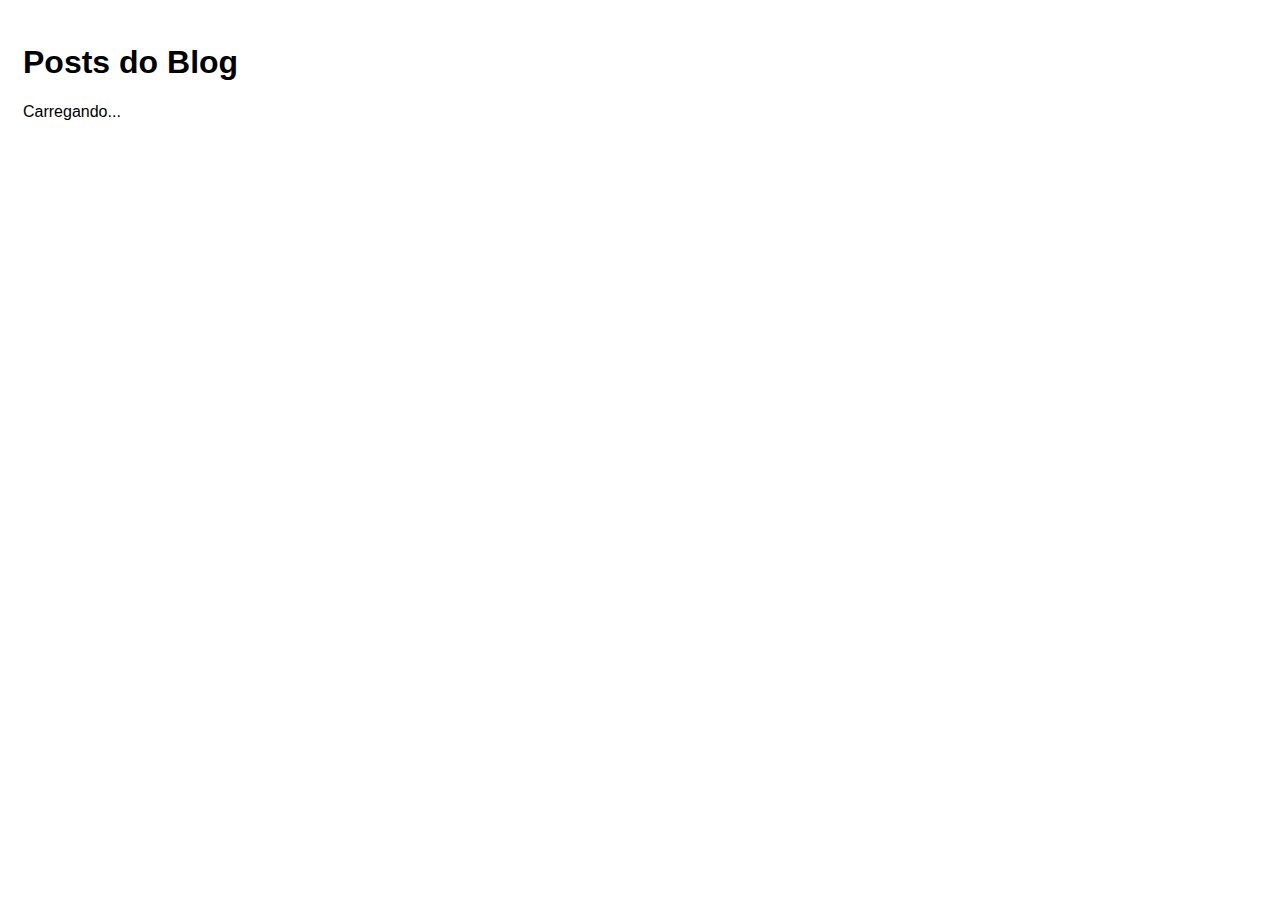
<file: index.html>
<!DOCTYPE html>
<html lang="en">
<head>
    <meta charset="UTF-8">
    <meta name="viewport" content="width=device-width, initial-scale=1.0">
    <title>Blog</title>
    <link rel="stylesheet" href="css/style.css">
    <script src="js/script.js" defer></script>
</head>
<body>
    <h1>Posts do Blog</h1>
    <p id="loading">Carregando...</p>
    <div id="posts-container"></div>
</body>
</html>
</file>
<file: css/style.css>
* {
    font-family: Helvetica;
}

body {
    padding: 15px;
}

.hide {
    display: none;
}

a, input[type="submit"] {
    background-color: #007Bff;
    color: #fff;
    padding: 10px 20px;
    border-radius: 5px;
    text-decoration: none;
    opacity: .7;
    font-size: 1em;
    border: none;
    cursor: pointer;
}

a:hover, input[type="submit"] {
    opacity: 1;
} 

form {
    width: 300px;
}

form div {
    display: flex;
    flex-direction: column;
    margin-bottom: 0.3rem;
}

form input, form textarea {
    padding: 15px;
}
</file>
